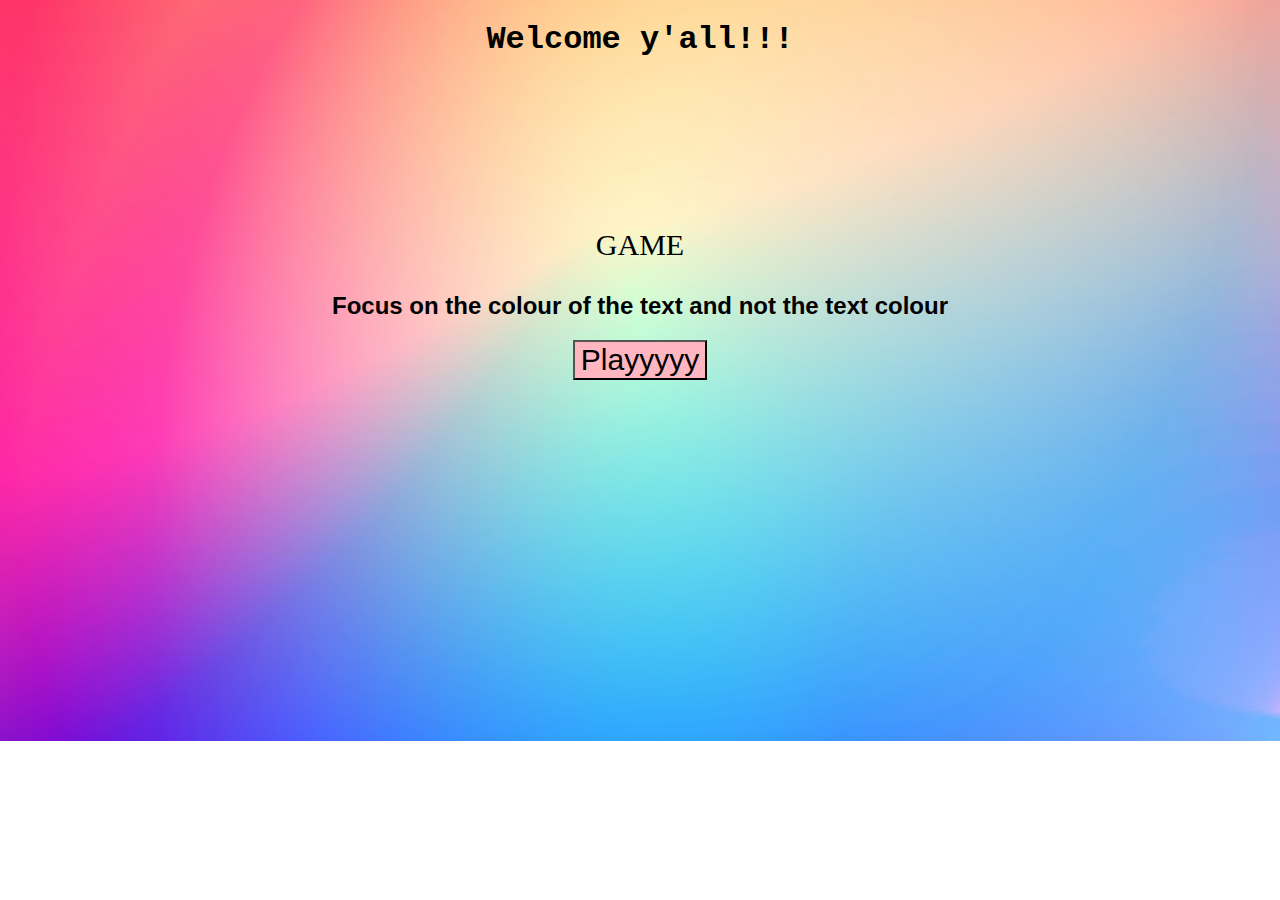
<file: index.html>
<!DOCTYPE html>
<html lang="en">
<head>
    <meta charset="UTF-8">
    <meta http-equiv="X-UA-Compatible" content="IE=edge">
    <meta name="viewport" content="width=device-width, initial-scale=1.0">
    
    <title>Hello!</title>
    <style>
        *{
            text-align:center;
        }
        body{
            background: url(bg.jpg);
            background-color:none;
            background-repeat:no-repeat; 
           background-size:cover;
           background-position:  center;
            min-height:600px;
    }
    
    </style>
</head>
<body>
    <h1 style="font-family:'Courier New', Courier, monospace;">Welcome y'all!!!</h1>
        <p style="font-size:30px;margin-top:170px;">GAME</p>
    <h2 style="font-family: sans-serif;">
        Focus on the colour of the text and not the text colour
    </h2>
    <a href="instruction.html"><button style="font-size:30px;background-color: lightpink;">Playyyyy</button></a>
</body>
   
</html>
</file>
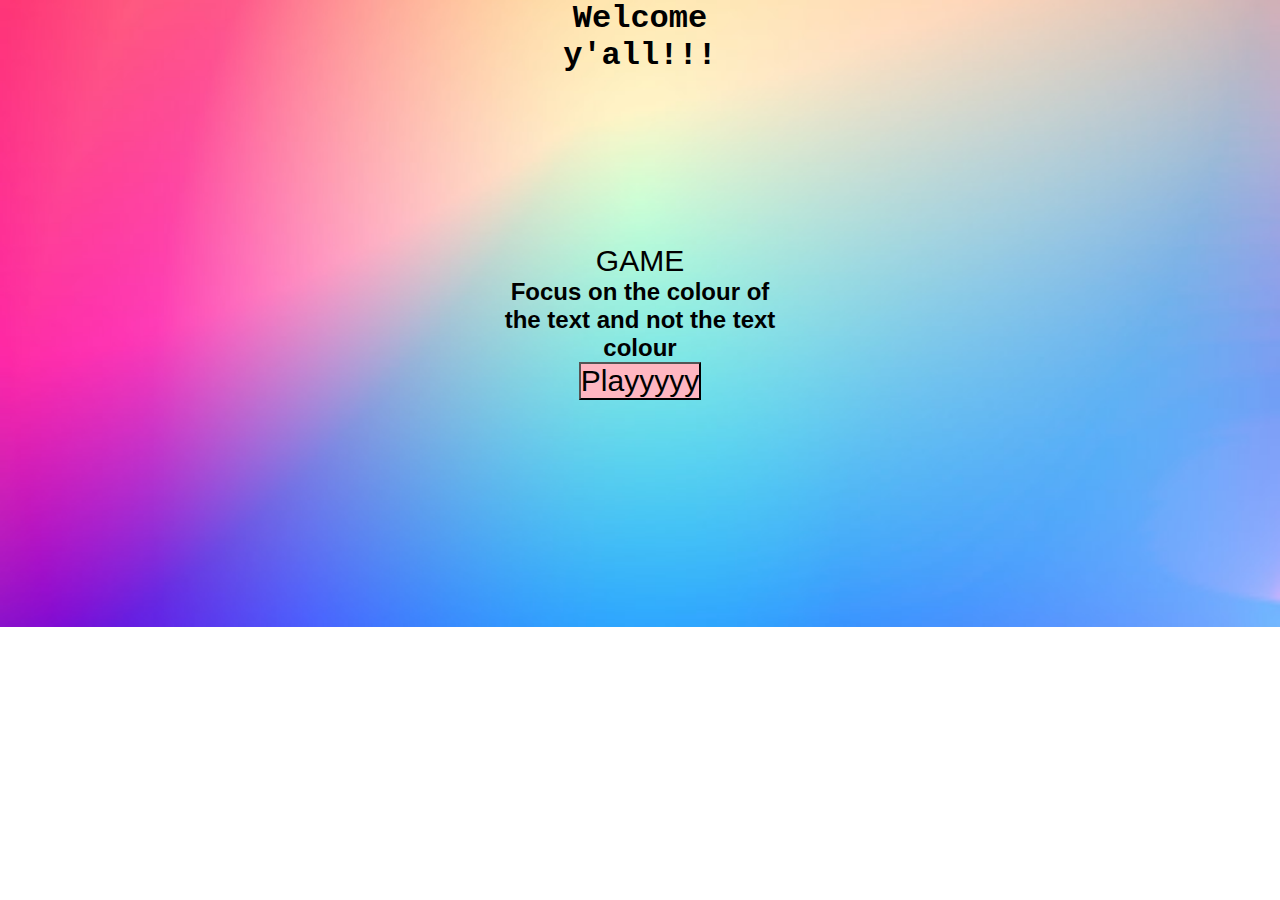
<file: instruction.html>
<!DOCTYPE html>
<html lang="en">
<head>
    <meta charset="UTF-8">
    <meta http-equiv="X-UA-Compatible" content="IE=edge">
    <meta name="viewport" content="width=device-width, initial-scale=1.0">
    <link rel="stylesheet" href="styles.css">
    <title>Hello!</title>
    <style>
        *{
            text-align:center;
        }
        body{
            background: url(bg.jpg);
            background-color:none;
            background-repeat:no-repeat; 
           background-size:cover;
           background-position:  center;
    }
    
    </style>
</head>
<body>
    <h1 style="font-family:'Courier New', Courier, monospace;">Welcome y'all!!!</h1>
        <p style="font-size:30px;margin-top:170px;">GAME</p>
    <h2 style="font-family: sans-serif;">
        Focus on the colour of the text and not the text colour
    </h2>
    <a href="index.html"><button style="font-size:30px;background-color: lightpink;">Playyyyy</button></a>
</body>
    <script src="index.js"></script>
</html>
</file>
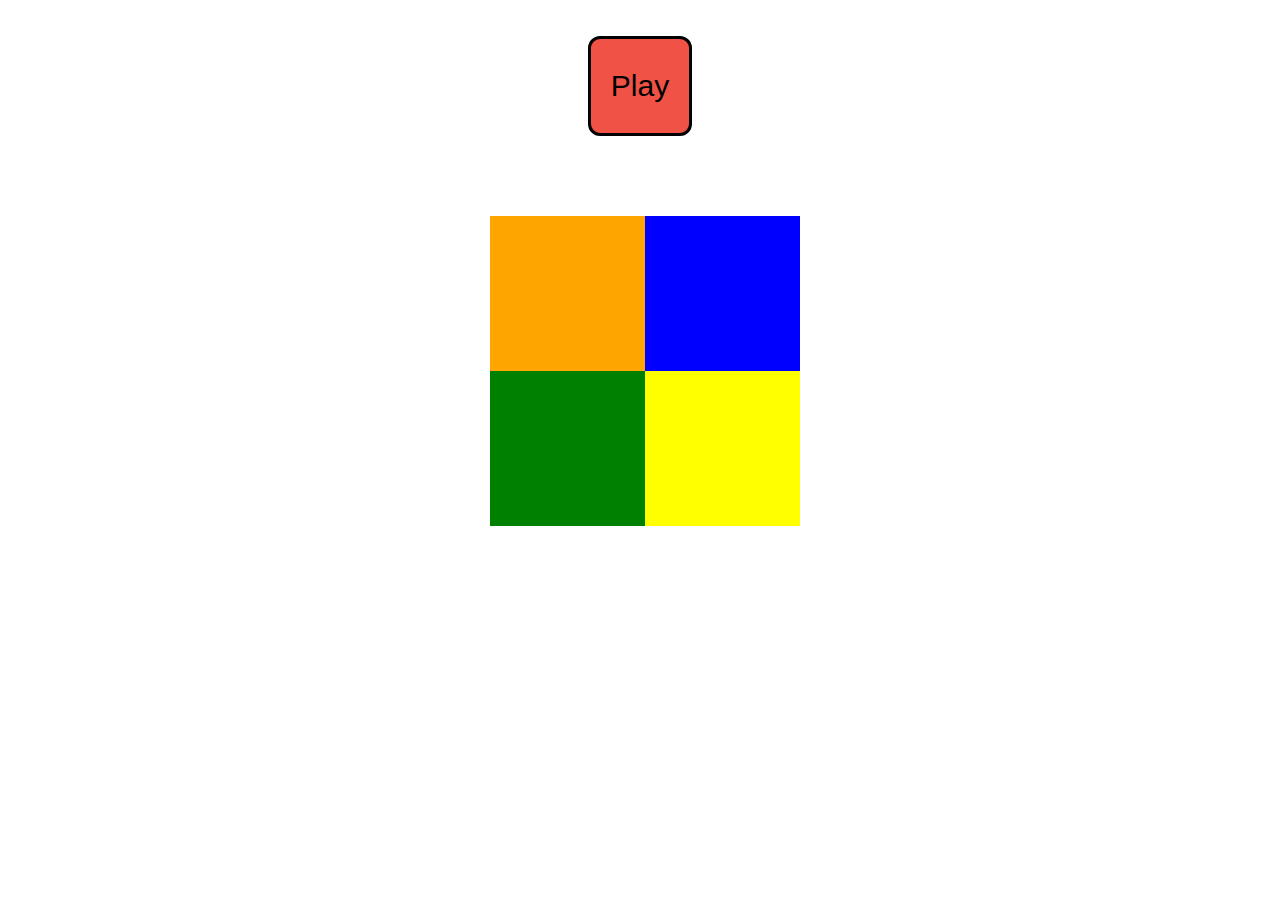
<file: s.html>
<!DOCTYPE html>
<html lang="en">
<head>
    <meta charset="UTF-8">
    <title>Color Guess</title>
     <link rel="stylesheet" href="styles.css">
    <meta name="viewport" content="width=device-width, initial-scale=1.0">
</head>

<body>
    
    <div class="section1">
        <button id="start" onclick="begin()">Play</button>
        <div id="clr" class="textclr color1"></div>
    </div>
    <div class="section2">
        <div class="row">
            <div id="Orange" class="color orange"></div>
            <div id="Green" class="color green"></div>
        </div>
        <div class="row">
            <div id="Blue" class="color blue"></div>
            <div id="Yellow" class="color yellow"></div>
        </div>
    </div>
    <img src="right.jpg" alt="" id="correct">
    <img src="wrong.jpg" alt="" id="wrong">
    <span id="time"></span>
</body>
<script src="index.js"></script>
</html>
</file>
<file: styles.css>
*{
    padding: 0;
    margin: 0;
    outline: none;
    overflow-x: none;

}
body{
    font-family: sans-serif;
    max-width: 300px;
    margin: auto;
}
#start{
    font-size: 30px;
    height: 100px;
    padding: 20px 20px;
    border: 3px solid black;
    border-radius: 12px;
    margin: 20px auto;
    display: block;
    background-color: rgb(241, 82, 70);
}
#start:hover{
    background-color: rgba(15, 233, 33, 0.815); 
}

.color{
    width: 155px;
    height: 155px;
   
}

.orange{
    background-color: orange;
}
.green{
    background-color: green;
}
.blue{
    background-color:blue;
}
.yellow{
  background-color: yellow;
}

.section2{
    display: flex;
}
.section1{
    margin-top: 16px;
    width: 300px;
    height: 200px;
    display: grid;
    text-align: center;
}
.textclr{
    font-size: 48px;
    display: none;
}

#time{
    position: absolute;
    top:25%;
    left:29.5%;
    text-align: center;
    width: 300px;
    font-size: 48px; 
}

#correct, #wrong{
    pointer-events: none;
    position: absolute;
    width: 10%;
    left: 45%;
    top: 10%;
    opacity: 0;
}


.fadeAway{
    animation: fadeAway 500ms;
}
@keyframes fadeAway
{
    100%{opacity: 0}
    50%{opacity: 0.5}
    0%{opacity: 1}
}
@media only screen and (max-width: 600px){
    #correct, #wrong
  {
       
        width:30%;
       left: 15%;
        top: 20%;
    }
    #time{
    
    top:25%;
    left:10%;
    
}

}
</file>
